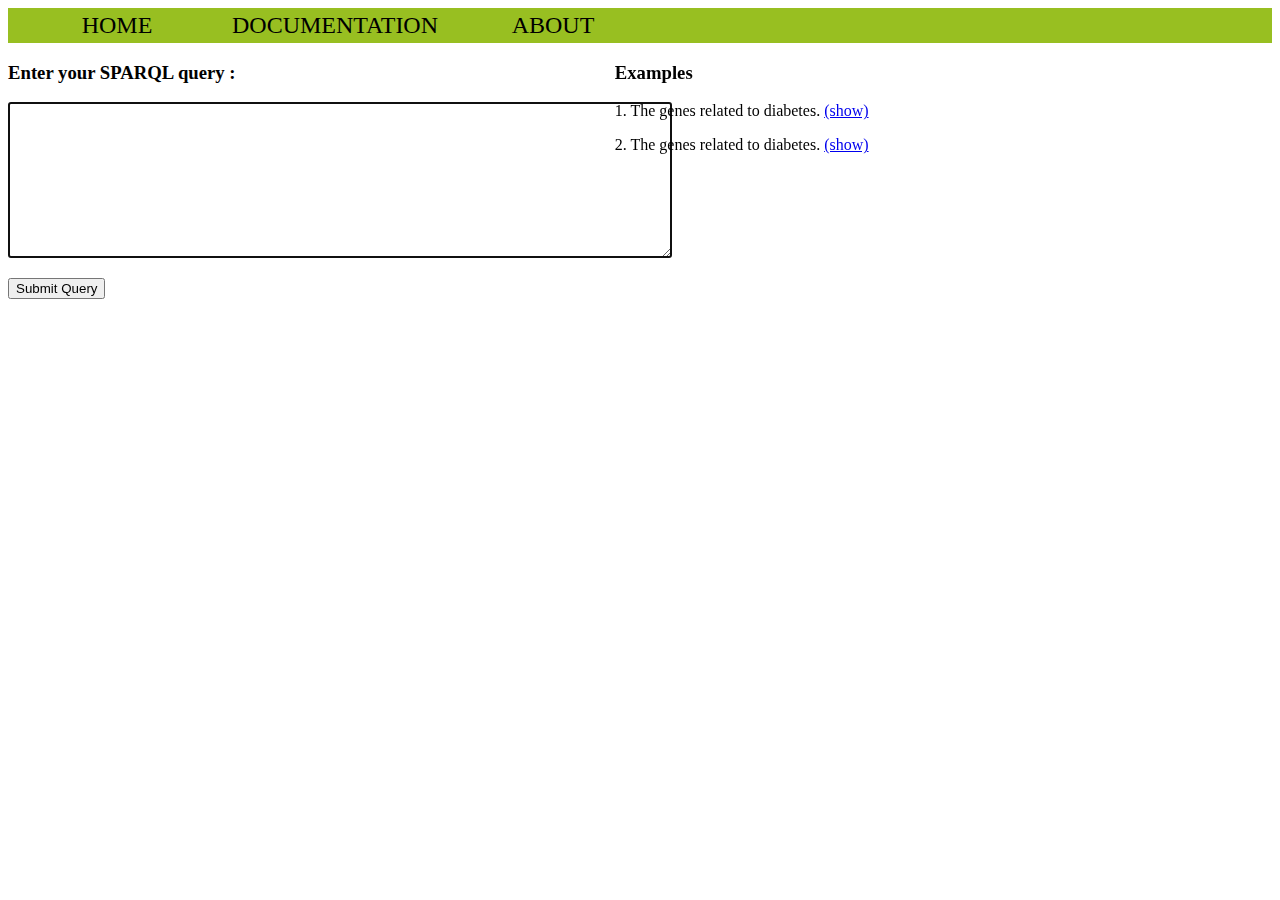
<file: web/index.html>
<!DOCTYPE html>
<!--
To change this license header, choose License Headers in Project Properties.
To change this template file, choose Tools | Templates
and open the template in the editor.
-->
<html>
    <head>
        <title>federated query</title>
        <meta content="text/html; charset=UTF-8" http-equiv="Content-Type"/>
       <link rel="stylesheet"  href="styles.css" />
        <script>
  function showExample(demo){
       document.getElementById("queryText").value=demo.getAttribute("data-value");
     //  return false;
  }
        </script>


  </head>


 <body>
        
        <div id="header">
        <nav>       
           <ul>
             <li><a href="#home">Home</a></li>
             <li><a href="#documentation">Documentation</a></li>
             <li><a href="#about">About</a></li>
           </ul>
        </nav>
       </div>
        
        <div id="container">
        <div id="left">
        <div id="main">
            <form method="get"  name="sparql-form" id="sparqlform" action="result">
                <h3><label for="query">Enter your SPARQL query :</label></h3>
                <textarea autofocus accesskey="1" rows="10" cols="80" name="query" id="queryText"></textarea>
                <p/>
                <button id="submit" type= "submit" name="submit"> Submit Query </button>
             </form>
        </div>
   </div>
  <div id="right">
    <div id="example">
        <h3>Examples</h3>
        <p>1. The genes related to diabetes. <a href="/dynajoin/#" data-value=" select ?s1 ?o1 ?o2 where{ ?s1 &lt;http://www.w3.org/1999/02/22-rdf-syntax-ns#type&gt;   &lt;http://bio2rdf.org/omim_vocabulary:Gene&gt;.?s1   &lt;http://bio2rdf.org/omim_vocabulary:refers-to&gt; ?o1. ?o1   &lt;http://bio2rdf.org/omim_vocabulary:x-snomed&gt; ?o2.&lt;http://bio2rdf.org/pharmgkb:PA446359&gt; &lt;http://bio2rdf.org/pharmgkb_vocabulary:x-snomedct&gt; ?o2.}" onclick="showExample(this)"> (show) </a></p>
        <p>2. The genes related to diabetes. <a href="/dynajoin/#" data-value=" select ?s1 ?o1 ?o2 where{ ?s1 &lt;http://www.w3.org/1999/02/22-rdf-syntax-ns#type&gt;   &lt;http://bio2rdf.org/omim_vocabulary:Gene&gt;.?s1   ?p1 ?o1. ?o1   ?p2 ?o2.&lt;http://bio2rdf.org/pharmgkb:PA446359&gt; &lt;http://bio2rdf.org/pharmgkb_vocabulary:x-snomedct&gt; ?o2.}" onclick="showExample(this)"> (show) </a></p>
    </div>

  </div>

</div>

    </body>

</html>
</file>
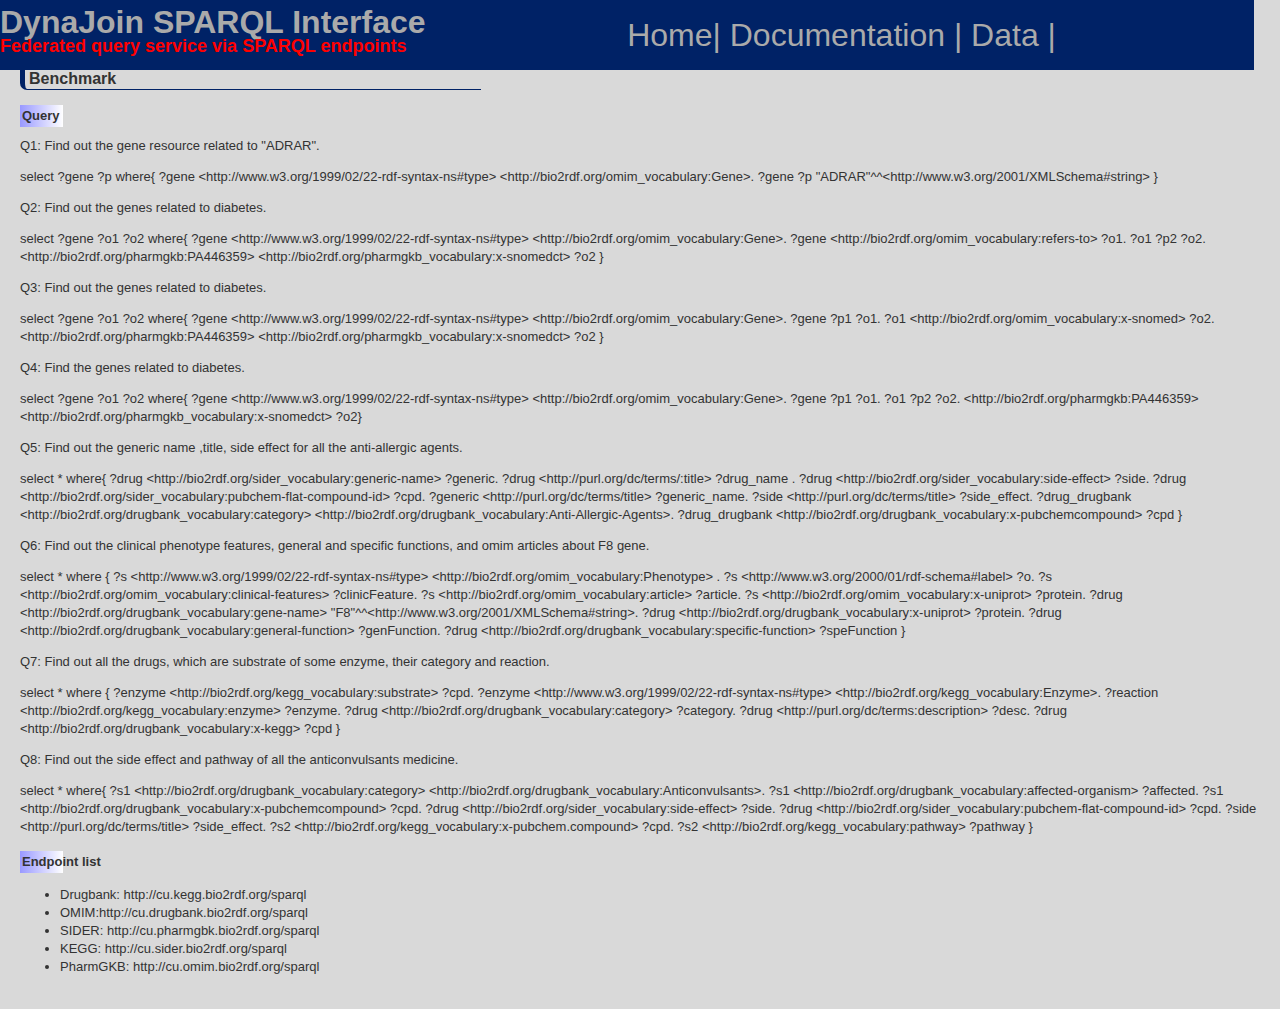
<file: web/data.html>
<!DOCTYPE html>
<!--
To change this license header, choose License Headers in Project Properties.
To change this template file, choose Tools | Templates
and open the template in the editor.
-->
<html>
    <head>
       <title>Federated query service DynaJoin</title>
        <link href="assets/application.css" 
              media="all" rel="stylesheet" type="text/css" />
        <link href="assets/jquery.dataTables.min.css" 
              media="all" rel="stylesheet" type="text/css" />
        <script src="assets/application.js" type="text/javascript"></script>
         <script src="assets/example.js" type="text/javascript"></script>      
        <script src="assets/query.js" type="text/javascript"></script>        
        <script src="assets/jquery-1.11.3.min.js" type="text/javascript"></script>
        <script src="assets/jquery.dataTables.min.js" type="text/javascript"></script>
    </head>
    <body>
         <div id="header" class="top col-1-2">
         
            <div class="title">DynaJoin SPARQL Interface</div>
            <div class="subtitle">Federated query service via SPARQL endpoints</div>
         </div>
            
            <div id="nav" class="top col-1-2">
                
            
               <a href="index.jsp">Home</a>|
                <a href="documentation.html">Documentation</a> |
                <a href="data.html">Data</a> |
            
            </div>
        
         
        <div class="mainBody">
            <h2> Benchmark</h2>
            <h3>Query</h3>
            Q1: Find out the gene resource related to &quot;ADRAR&quot;.
            <p>
                
select ?gene ?p
where{
?gene &lt;http://www.w3.org/1999/02/22-rdf-syntax-ns#type&gt; &lt;http://bio2rdf.org/omim_vocabulary:Gene&gt;.
?gene ?p &quot;ADRAR&quot;^^&lt;http://www.w3.org/2001/XMLSchema#string&gt;
}
</p>
 <p>  Q2: Find out the genes related to diabetes.</p>
<p> select ?gene ?o1 ?o2  where{ 
?gene &lt;http://www.w3.org/1999/02/22-rdf-syntax-ns#type&gt;   &lt;http://bio2rdf.org/omim_vocabulary:Gene&gt;.
?gene &lt;http://bio2rdf.org/omim_vocabulary:refers-to&gt; ?o1. 
?o1   ?p2 ?o2.
&lt;http://bio2rdf.org/pharmgkb:PA446359&gt; &lt;http://bio2rdf.org/pharmgkb_vocabulary:x-snomedct&gt; ?o2 }</p>
<p> Q3: Find out the genes related to diabetes.</p>
<p> select ?gene ?o1 ?o2 where{ 
?gene &lt;http://www.w3.org/1999/02/22-rdf-syntax-ns#type&gt;   &lt;http://bio2rdf.org/omim_vocabulary:Gene&gt;.
?gene ?p1 ?o1. 
?o1   &lt;http://bio2rdf.org/omim_vocabulary:x-snomed&gt;  ?o2.
&lt;http://bio2rdf.org/pharmgkb:PA446359&gt; &lt;http://bio2rdf.org/pharmgkb_vocabulary:x-snomedct&gt; ?o2 }
<p> Q4: Find the genes related to diabetes.
<p> select ?gene ?o1 ?o2 where{ 
?gene &lt;http://www.w3.org/1999/02/22-rdf-syntax-ns#type&gt;   &lt;http://bio2rdf.org/omim_vocabulary:Gene&gt;.
?gene ?p1 ?o1. 
?o1   ?p2 ?o2.
&lt;http://bio2rdf.org/pharmgkb:PA446359&gt; &lt;http://bio2rdf.org/pharmgkb_vocabulary:x-snomedct&gt; ?o2}</p>
<p> Q5: Find out the generic name ,title, side effect for all the anti-allergic agents.</p>							
<p> select * where{					
?drug &lt;http://bio2rdf.org/sider_vocabulary:generic-name&gt; ?generic.					
?drug &lt;http://purl.org/dc/terms/:title&gt; ?drug_name .					
?drug &lt;http://bio2rdf.org/sider_vocabulary:side-effect&gt; ?side.					
?drug &lt;http://bio2rdf.org/sider_vocabulary:pubchem-flat-compound-id&gt; ?cpd.					
?generic &lt;http://purl.org/dc/terms/title&gt; ?generic_name.					
?side &lt;http://purl.org/dc/terms/title&gt; ?side_effect.										
?drug_drugbank &lt;http://bio2rdf.org/drugbank_vocabulary:category&gt;
&lt;http://bio2rdf.org/drugbank_vocabulary:Anti-Allergic-Agents&gt;.					
?drug_drugbank &lt;http://bio2rdf.org/drugbank_vocabulary:x-pubchemcompound&gt; ?cpd	}</p>
<p> Q6: Find out the clinical phenotype features, general and specific functions, and omim articles about F8 gene.</p>
<p> select * where {
?s &lt;http://www.w3.org/1999/02/22-rdf-syntax-ns#type&gt; &lt;http://bio2rdf.org/omim_vocabulary:Phenotype&gt; .
?s &lt;http://www.w3.org/2000/01/rdf-schema#label&gt; ?o.
?s &lt;http://bio2rdf.org/omim_vocabulary:clinical-features&gt; ?clinicFeature.
?s &lt;http://bio2rdf.org/omim_vocabulary:article&gt; ?article.
?s &lt;http://bio2rdf.org/omim_vocabulary:x-uniprot&gt; ?protein.
?drug  &lt;http://bio2rdf.org/drugbank_vocabulary:gene-name&gt; &quot;F8&quot;^^&lt;http://www.w3.org/2001/XMLSchema#string&gt;.
?drug &lt;http://bio2rdf.org/drugbank_vocabulary:x-uniprot&gt; ?protein.
?drug  &lt;http://bio2rdf.org/drugbank_vocabulary:general-function&gt; ?genFunction.
?drug  &lt;http://bio2rdf.org/drugbank_vocabulary:specific-function&gt; ?speFunction }</p>
<p> Q7: Find out all the drugs, which are substrate of some enzyme, their category and reaction.</p>
<p> select * where {  
?enzyme &lt;http://bio2rdf.org/kegg_vocabulary:substrate&gt; ?cpd.
?enzyme &lt;http://www.w3.org/1999/02/22-rdf-syntax-ns#type&gt; &lt;http://bio2rdf.org/kegg_vocabulary:Enzyme&gt;. 
?reaction &lt;http://bio2rdf.org/kegg_vocabulary:enzyme&gt;  ?enzyme. 
?drug    &lt;http://bio2rdf.org/drugbank_vocabulary:category&gt; ?category. 
?drug &lt;http://purl.org/dc/terms:description&gt; ?desc.
?drug &lt;http://bio2rdf.org/drugbank_vocabulary:x-kegg&gt; ?cpd }</p>
<p> Q8: Find out the side effect and pathway of all the anticonvulsants medicine.</p>
<p> select * where{
?s1 &lt;http://bio2rdf.org/drugbank_vocabulary:category&gt;
&lt;http://bio2rdf.org/drugbank_vocabulary:Anticonvulsants&gt;.
?s1 &lt;http://bio2rdf.org/drugbank_vocabulary:affected-organism&gt; ?affected.
?s1 &lt;http://bio2rdf.org/drugbank_vocabulary:x-pubchemcompound&gt; ?cpd.
?drug &lt;http://bio2rdf.org/sider_vocabulary:side-effect&gt; ?side.
?drug &lt;http://bio2rdf.org/sider_vocabulary:pubchem-flat-compound-id&gt; ?cpd.
?side &lt;http://purl.org/dc/terms/title&gt; ?side_effect.
?s2 &lt;http://bio2rdf.org/kegg_vocabulary:x-pubchem.compound&gt; ?cpd.
?s2 &lt;http://bio2rdf.org/kegg_vocabulary:pathway&gt;  ?pathway } </p>        
       
        <h3>Endpoint list</h3>
        <ul>
            
        <li>Drugbank:	http://cu.kegg.bio2rdf.org/sparql</li>
			<li>OMIM:http://cu.drugbank.bio2rdf.org/sparql</li>
			<li>SIDER:	http://cu.pharmgbk.bio2rdf.org/sparql</li> 
			<li>KEGG:	http://cu.sider.bio2rdf.org/sparql</li>
			<li>PharmGKB:	http://cu.omim.bio2rdf.org/sparql </li>
                        </ul>
        
        </div>
    </body>
</html>
</file>
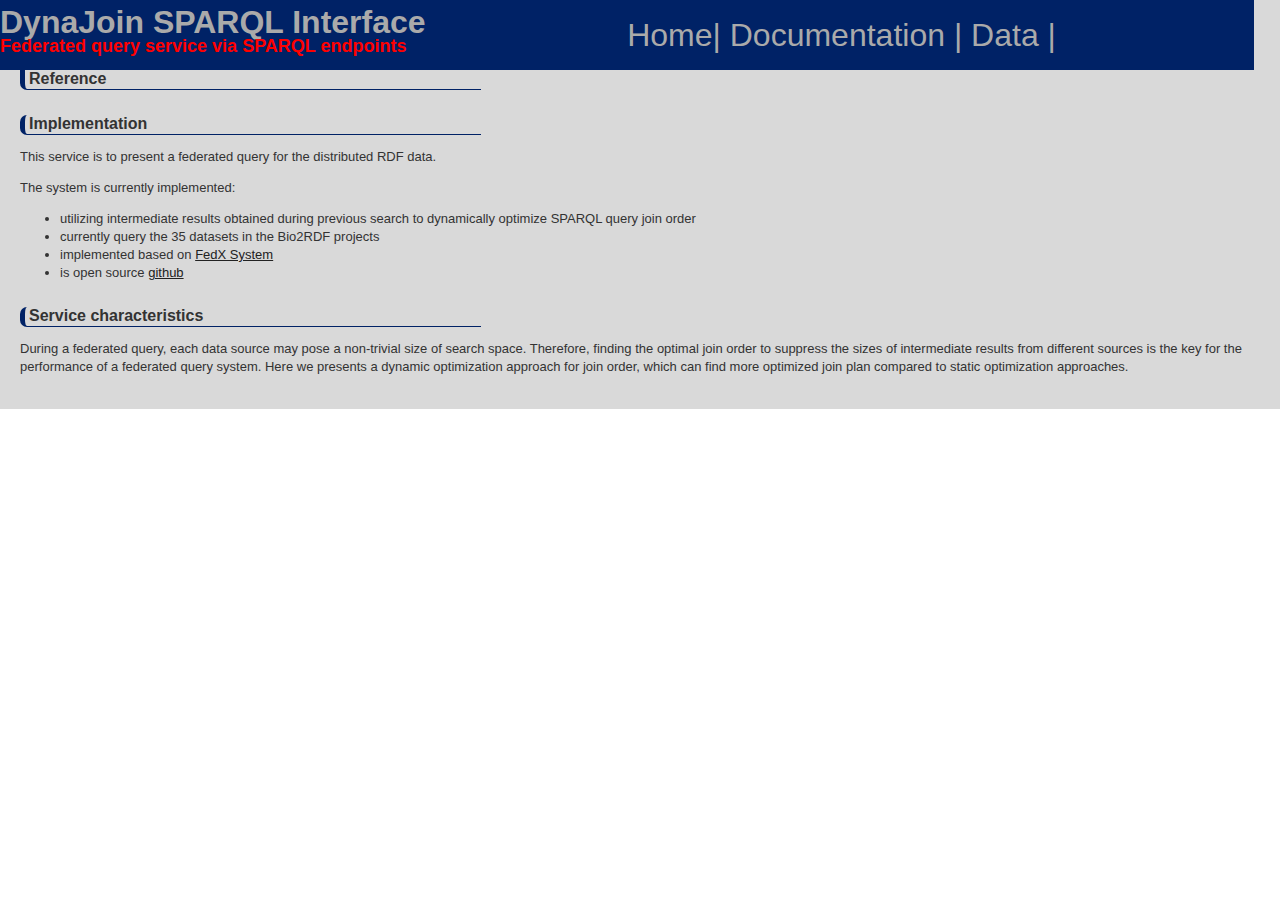
<file: web/documentation.html>
<!DOCTYPE html>
<!--
To change this license header, choose License Headers in Project Properties.
To change this template file, choose Tools | Templates
and open the template in the editor.
-->
<html>
    <head>
       <title>Federated query service DynaJoin</title>
        <link href="assets/application.css" 
              media="all" rel="stylesheet" type="text/css" />
        <link href="assets/jquery.dataTables.min.css" 
              media="all" rel="stylesheet" type="text/css" />
        <script src="assets/application.js" type="text/javascript"></script>
         <script src="assets/example.js" type="text/javascript"></script>      
        <script src="assets/query.js" type="text/javascript"></script>        
        <script src="assets/jquery-1.11.3.min.js" type="text/javascript"></script>
        <script src="assets/jquery.dataTables.min.js" type="text/javascript"></script>
    </head>
    <body>
         <div id="header" class="top col-1-2">
         
            <div class="title">DynaJoin SPARQL Interface</div>
            <div class="subtitle">Federated query service via SPARQL endpoints</div>
         </div>
            
            <div id="nav" class="top col-1-2">
                
            <a href="index.jsp">Home</a>|
                <a href="documentation.html">Documentation</a> |
                <a href="data.html">Data</a> |
                 
            
            </div>
        
         
        <div class="mainBody">
          
            <h2> Reference</h2>
            <h2> Implementation</h2>
           <p> This service is to present a federated query for the distributed RDF data.</p>
                 
           <p>The system is currently implemented:</p>
           
           <ul>
            <li>utilizing intermediate results obtained during previous search to dynamically optimize SPARQL query join order </li>
            <li>currently query the 35 datasets in the Bio2RDF projects
            <li> implemented based on <a href="http://www.fluidops.com/en/company/training/open_source">FedX System </a></li>
            <li>is open source <a href="https://github.com/rainy5/DynaJoin">github</a></li>
            </ul>
           
            <h2>Service characteristics</h2>
            <p>
                 During a federated query, each data source may
pose a non-trivial size of search space. Therefore, finding the optimal join
order to suppress the sizes of intermediate results from different sources
is the key for the performance of a federated query system.
Here we
presents a dynamic optimization approach for join order, which can find
more optimized join plan compared to static optimization approaches.</p>

        </div>
    </body>
</html>
</file>
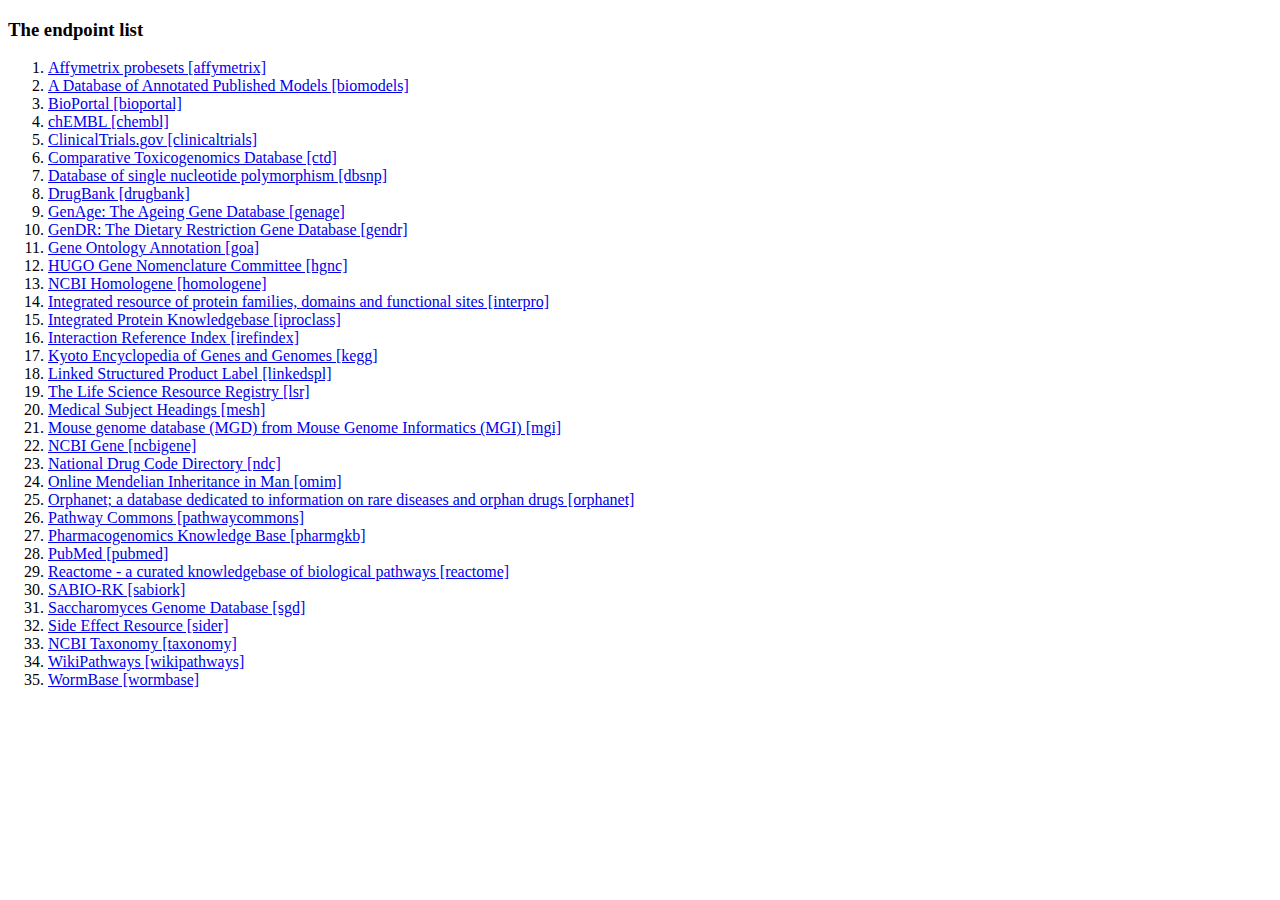
<file: web/endpoint.html>
<!DOCTYPE html>
<!--
To change this license header, choose License Headers in Project Properties.
To change this template file, choose Tools | Templates
and open the template in the editor.
-->
<html>
    <head>
        <title>TODO supply a title</title>
        <meta charset="UTF-8">
        <meta name="viewport" content="width=device-width, initial-scale=1.0">
    </head>
    <body>
        <div id="endpointlist">
                    <h3>The endpoint list</h3>

                    <ol type="1">
                        <li> <a href=" http://cu.affymetrix.bio2rdf.org/sparql">Affymetrix probesets [affymetrix]  </a> </li>
                        <li> <a href=" http://cu.biomodels.bio2rdf.org/sparql"> A Database of Annotated Published Models [biomodels] </a> </li>
                        <li> <a href=" http://cu.bioportal.bio2rdf.org/sparql">  BioPortal [bioportal]</a> </li>
                        <li> <a href=" http://cu.chembl.bio2rdf.org/sparql">chEMBL [chembl]  </a> </li>
                        <li> <a href=" http://cu.clinicaltrials.bio2rdf.org/sparql"> ClinicalTrials.gov [clinicaltrials] </a> </li>
                        <li> <a href=" http://cu.ctd.bio2rdf.org/sparql">Comparative Toxicogenomics Database [ctd]  </a> </li>
                        <li> <a href=" http://cu.dbsnp.bio2rdf.org/sparql">Database of single nucleotide polymorphism [dbsnp]  </a> </li>
                        <li> <a href=" http://cu.drugbank.bio2rdf.org/sparql"> DrugBank [drugbank] </a> </li>
                        <li> <a href=" http://cu.genage.bio2rdf.org/sparql"> GenAge: The Ageing Gene Database [genage]  </a> </li>
                        <li> <a href=" http://cu.gendr.bio2rdf.org/sparql"> GenDR: The Dietary Restriction Gene Database [gendr]  </a> </li>
                        <li> <a href=" http://cu.goa.bio2rdf.org/sparql"> Gene Ontology Annotation [goa]  </a> </li>
                        <li> <a href=" http://cu.hgnc.bio2rdf.org/sparql">HUGO Gene Nomenclature Committee [hgnc]  </a> </li>
                        <li> <a href=" http://cu.homologene.bio2rdf.org/sparql">NCBI Homologene [homologene]  </a> </li>
                        <li> <a href=" http://cu.interpro.bio2rdf.org/sparql">Integrated resource of protein families, domains and functional sites [interpro]  </a> </li>
                        <li> <a href=" http://cu.iproclass.bio2rdf.org/sparql">Integrated Protein Knowledgebase [iproclass]  </a> </li>
                        <li> <a href=" http://cu.irefindex.bio2rdf.org/sparql">Interaction Reference Index [irefindex]  </a> </li>
                        <li> <a href=" http://cu.kegg.bio2rdf.org/sparql"> Kyoto Encyclopedia of Genes and Genomes [kegg] </a> </li>
                        <li> <a href=" http://cu.linkedspl.bio2rdf.org/sparql"> Linked Structured Product Label [linkedspl] </a> </li>
                        <li> <a href=" http://cu.lsr.bio2rdf.org/sparql">  The Life Science Resource Registry [lsr] </a> </li>
                        <li> <a href=" http://cu.mesh.bio2rdf.org/sparql"> Medical Subject Headings [mesh] </a>  </li>
                        <li> <a href=" http://cu.mgi.bio2rdf.org/sparql"> Mouse genome database (MGD) from Mouse Genome Informatics (MGI) [mgi]  </a> </li>
                        <li> <a href=" http://cu.ncbigene.bio2rdf.org/sparql">NCBI Gene [ncbigene]  </a> </li>
                        <li> <a href=" http://cu.ndc.bio2rdf.org/sparql"> National Drug Code Directory [ndc] </a> </li>
                        <li> <a href=" http://cu.omim.bio2rdf.org/sparql"> Online Mendelian Inheritance in Man [omim] </a> </li>
                        <li> <a href=" http://cu.orphanet.bio2rdf.org/sparql">Orphanet; a database dedicated to information on rare diseases and orphan drugs [orphanet]  </a> </li>
                        <li> <a href=" http://cu.pathwaycommons.bio2rdf.org/sparql"> Pathway Commons [pathwaycommons]  </a> </li>
                        <li> <a href=" http://cu.pharmgkb.bio2rdf.org/sparql"> Pharmacogenomics Knowledge Base [pharmgkb]  </a> </li>
                        <li> <a href=" http://cu.pubmed.bio2rdf.org/sparql"> PubMed [pubmed] </a> </li>
                        <li> <a href=" http://cu.reactome.bio2rdf.org/sparql">Reactome - a curated knowledgebase of biological pathways [reactome]  </a> </li>
                        <li> <a href=" http://cu.sabiork.bio2rdf.org/sparql"> SABIO-RK [sabiork] </a> </li>
                        <li> <a href=" http://cu.sgd.bio2rdf.org/sparql">Saccharomyces Genome Database [sgd]  </a> </li>
                        <li> <a href=" http://cu.sider.bio2rdf.org/sparql"> Side Effect Resource [sider] </a> </li>
                        <li> <a href=" http://cu.taxonomy.bio2rdf.org/sparql">NCBI Taxonomy [taxonomy]  </a> </li>
                        <li> <a href=" http://cu.wikipathways.bio2rdf.org/sparql">WikiPathways [wikipathways]  </a> </li>
                        <li> <a href=" http://cu.wormbase.bio2rdf.org/sparql">WormBase [wormbase] </a> </li>
                    </ol>
                </div>
    </body>
</html>
</file>
<file: web/styles.css>
/*
To change this license header, choose License Headers in Project Properties.
To change this template file, choose Tools | Templates
and open the template in the editor.
*/
/* 
    Created on : May 29, 2015, 3:17:29 PM
    Author     : why
*/
#container
            {
                position: relative;
                width:100%;
            }
            #left{
                float:left;
                 width:48%;
            }
            #right{
                float:left;
                width:48%;
            }
            
#header {
    background-color: #98bf21;
}
      
nav ul {
    list-style-type: none;
    margin: 0;
    padding: 0;
    overflow: hidden;
  
    
}

nav li {
    float: left;
  
}

nav  a:link, nav a:visited {
    display: block;
    width: 210px;
    font-size: 150%;
   color: #000;
    background-color: #98bf21;
    text-align: center;
    padding: 4px;
    text-decoration: none;
    text-transform: uppercase;
}

nav a:hover, nav a:active {
    background-color: #7A991A;
}
</file>
<file: web/assets/application.css>
body{margin:0;padding:0;font-family:Meiryo, "メイリオ", "MS PGothic","MS Pゴシック", osaka, Verdana, Geneva, sans-serif;font-size:small}.frame{margin:0;padding:10px;vertical-align:middle;background-color:#002266;color:#aaaaaa}.frame a{color:#bbbbff;background-color:#002266;text-decoration:none}.frame a:visited{color:#bbbbff;background-color:#002266;text-decoration:none}.frame a:hover{color:#ddddff;background-color:#002266;text-decoration:none}#footer{margin-top:20px}.message{color:#ff0000}#main{margin:0px;padding:5px}.meta{color:#888888}.info{font-size:smaller;font-weight:normal;text-decoration:none}.credit{font-style:italic;text-align:center}.title{margin:0;margin-top:10pt;margin-bottom:2pt;padding:0;font-size:xx-large;font-weight:bold}.subtitle{margin:0;margin-top:4pt;margin-bottom:10pt;padding:0;font-size:large;font-weight:bold;color:red}h1{width:450px;border:solid #002266;border-width:0px 0px 1px 5px;padding-left:10px;margin-top:20px;font-size:large}h2{width:450px;margin-top:25px;margin-bottom:10px;padding:0px 2px 1px 4px;border:solid #002266;border-width:0 0 1px 5px;border-top-left-radius:7px;border-bottom-left-radius:7px;font-size:medium}h3{width:3em;margin-top:15px;margin-bottom:10px;white-space:nowrap;padding:2px;font-size:small;font-weight:bold;background:#EECCCC;background:-moz-linear-gradient(left, #99f, #fff);background:-webkit-gradient(linear, left top, right top, from(#99f), to(#fff));filter:progid:DXImageTransform.Microsoft.Gradient(StartColorStr='#9999FF', EndColorStr='#FFFFFF', GradientType=1)}.button{-moz-box-shadow:inset 0px 1px 0px 0px #ffffff;-webkit-box-shadow:inset 0px 1px 0px 0px #ffffff;box-shadow:inset 0px 1px 0px 0px #ffffff;background:-webkit-gradient(linear, left top, left bottom, color-stop(0.05, #fff), color-stop(1, #f6f6f6));background:-moz-linear-gradient(top, #fff 5%, #f6f6f6 100%);background:-webkit-linear-gradient(top, #fff 5%, #f6f6f6 100%);background:-o-linear-gradient(top, #fff 5%, #f6f6f6 100%);background:-ms-linear-gradient(top, #fff 5%, #f6f6f6 100%);background:linear-gradient(to bottom, #fff 5%, #f6f6f6 100%);filter:progid:DXImageTransform.Microsoft.gradient(startColorstr='#ffffff', endColorstr='#f6f6f6',GradientType=0);background-color:#ffffff;-moz-border-radius:6px;-webkit-border-radius:6px;border-radius:6px;border:1px solid #dcdcdc;display:inline-block;color:#666666;font-family:arial;font-size:smaller;padding:2px 12px;text-decoration:none;text-shadow:0px 1px 0px #ffffff;cursor:pointer}.button:hover{background:-webkit-gradient(linear, left top, left bottom, color-stop(0.05, #f6f6f6), color-stop(1, #fff));background:-moz-linear-gradient(top, #f6f6f6 5%, #fff 100%);background:-webkit-linear-gradient(top, #f6f6f6 5%, #fff 100%);background:-o-linear-gradient(top, #f6f6f6 5%, #fff 100%);background:-ms-linear-gradient(top, #f6f6f6 5%, #fff 100%);background:linear-gradient(to bottom, #f6f6f6 5%, #fff 100%);filter:progid:DXImageTransform.Microsoft.gradient(startColorstr='#f6f6f6', endColorstr='#ffffff',GradientType=0);background-color:#f6f6f6}.button:active{position:relative;top:1px}table th,td{padding:4px}td.number{text-align:right}.CodeMirror{font-family:monospace;height:300px;color:black}.CodeMirror-lines{padding:4px 0}.CodeMirror pre{padding:0 4px}.CodeMirror-scrollbar-filler,.CodeMirror-gutter-filler{background-color:white}.CodeMirror-gutters{border-right:1px solid #ddd;background-color:#f7f7f7;white-space:nowrap}.CodeMirror-linenumber{padding:0 3px 0 5px;min-width:20px;text-align:right;color:#999}.CodeMirror-guttermarker{color:black}.CodeMirror-guttermarker-subtle{color:#999}.CodeMirror div.CodeMirror-cursor{border-left:1px solid black}.CodeMirror div.CodeMirror-secondarycursor{border-left:1px solid silver}.CodeMirror.cm-fat-cursor div.CodeMirror-cursor{width:auto;border:0;background:#7e7}.CodeMirror.cm-fat-cursor div.CodeMirror-cursors{z-index:1}.cm-animate-fat-cursor{width:auto;border:0;-webkit-animation:blink 1.06s steps(1) infinite;-moz-animation:blink 1.06s steps(1) infinite;animation:blink 1.06s steps(1) infinite}@-moz-keyframes blink{0%{background:#7e7}50%{background:none}100%{background:#7e7}}@-webkit-keyframes blink{0%{background:#7e7}50%{background:none}100%{background:#7e7}}@keyframes blink{0%{background:#7e7}50%{background:none}100%{background:#7e7}}.cm-tab{display:inline-block;text-decoration:inherit}.CodeMirror-ruler{border-left:1px solid #ccc;position:absolute}.cm-s-default .cm-keyword{color:#708}.cm-s-default .cm-atom{color:#219}.cm-s-default .cm-number{color:#164}.cm-s-default .cm-def{color:#00f}.cm-s-default .cm-variable-2{color:#05a}.cm-s-default .cm-variable-3{color:#085}.cm-s-default .cm-comment{color:#a50}.cm-s-default .cm-string{color:#a11}.cm-s-default .cm-string-2{color:#f50}.cm-s-default .cm-meta{color:#555}.cm-s-default .cm-qualifier{color:#555}.cm-s-default .cm-builtin{color:#30a}.cm-s-default .cm-bracket{color:#997}.cm-s-default .cm-tag{color:#170}.cm-s-default .cm-attribute{color:#00c}.cm-s-default .cm-header{color:header}.cm-s-default .cm-quote{color:#090}.cm-s-default .cm-hr{color:#999}.cm-s-default .cm-link{color:#00c}.cm-negative{color:#d44}.cm-positive{color:#292}.cm-header,.cm-strong{font-weight:bold}.cm-em{font-style:italic}.cm-link{text-decoration:underline}.cm-strikethrough{text-decoration:line-through}.cm-s-default .cm-error{color:#f00}.cm-invalidchar{color:#f00}div.CodeMirror span.CodeMirror-matchingbracket{color:#0f0}div.CodeMirror span.CodeMirror-nonmatchingbracket{color:#f22}.CodeMirror-matchingtag{background:rgba(255,150,0,0.3)}.CodeMirror-activeline-background{background:#e8f2ff}.CodeMirror{position:relative;overflow:hidden;background:white}.CodeMirror-scroll{overflow:scroll !important;margin-bottom:-30px;margin-right:-30px;padding-bottom:30px;height:100%;outline:none;position:relative}.CodeMirror-sizer{position:relative;border-right:30px solid transparent}.CodeMirror-vscrollbar,.CodeMirror-hscrollbar,.CodeMirror-scrollbar-filler,.CodeMirror-gutter-filler{position:absolute;z-index:6;display:none}.CodeMirror-vscrollbar{right:0;top:0;overflow-x:hidden;overflow-y:scroll}.CodeMirror-hscrollbar{bottom:0;left:0;overflow-y:hidden;overflow-x:scroll}.CodeMirror-scrollbar-filler{right:0;bottom:0}.CodeMirror-gutter-filler{left:0;bottom:0}.CodeMirror-gutters{position:absolute;left:0;top:0;z-index:3}.CodeMirror-gutter{white-space:normal;height:100%;display:inline-block;margin-bottom:-30px;*zoom:1;*display:inline}.CodeMirror-gutter-wrapper{position:absolute;z-index:4;height:100%}.CodeMirror-gutter-elt{position:absolute;cursor:default;z-index:4}.CodeMirror-gutter-wrapper{-webkit-user-select:none;-moz-user-select:none;user-select:none}.CodeMirror-lines{cursor:text;min-height:1px}.CodeMirror pre{-moz-border-radius:0;-webkit-border-radius:0;border-radius:0;border-width:0;background:transparent;font-family:inherit;font-size:inherit;margin:0;white-space:pre;word-wrap:normal;line-height:inherit;color:inherit;z-index:2;position:relative;overflow:visible;-webkit-tap-highlight-color:transparent}.CodeMirror-wrap pre{word-wrap:break-word;white-space:pre-wrap;word-break:normal}.CodeMirror-linebackground{position:absolute;left:0;right:0;top:0;bottom:0;z-index:0}.CodeMirror-linewidget{position:relative;z-index:2;overflow:auto}.CodeMirror-code{outline:none}.CodeMirror-scroll,.CodeMirror-sizer,.CodeMirror-gutter,.CodeMirror-gutters,.CodeMirror-linenumber{-moz-box-sizing:content-box;box-sizing:content-box}.CodeMirror-measure{position:absolute;width:100%;height:0;overflow:hidden;visibility:hidden}.CodeMirror-measure pre{position:static}.CodeMirror div.CodeMirror-cursor{position:absolute;border-right:none;width:0}div.CodeMirror-cursors{visibility:hidden;position:relative;z-index:3}.CodeMirror-focused div.CodeMirror-cursors{visibility:visible}.CodeMirror-selected{background:#d9d9d9}.CodeMirror-focused .CodeMirror-selected{background:#d7d4f0}.CodeMirror-crosshair{cursor:crosshair}.CodeMirror ::selection{background:#d7d4f0}.CodeMirror ::-moz-selection{background:#d7d4f0}.cm-searching{background:#ffa;background:rgba(255,255,0,0.4)}.CodeMirror span{*vertical-align:text-bottom}.cm-force-border{padding-right:.1px}@media print{.CodeMirror div.CodeMirror-cursors{visibility:hidden}}.cm-tab-wrap-hack:after{content:''}span.CodeMirror-selectedtext{background:none}.CodeMirror{display:block;border-style:solid;border-color:#002266;border-width:1px;width:600px}.example-queries{display:inline-block;width:600px;vertical-align:top}#comment{border-style:solid;border-color:#6688cc;border-width:1px;margin:5px 0;padding:4px;width:590px;background-color:#ffc;box-shadow:2px 2px 2px}#comment h1{border-style:none;margin:10px 0 2px 0;padding:0;font-size:medium}#comment h2{border-style:none;margin:10px 0 2px 0;padding:0;font-size:small}.query-list{border-collapse:collapse}.query-list th{background-color:#ccccff}.query-list th,td{border-style:solid;border-width:1px;border-color:#8888dd}body{background-color:#fff;color:#333;font-family:verdana, arial, helvetica, sans-serif;font-size:13px;line-height:18px}p,ol,ul,td{font-family:verdana, arial, helvetica, sans-serif;font-size:13px;line-height:18px}pre{background-color:#eee;padding:10px;font-size:11px}a{color:#222}a:visited{color:#666}a:hover{background-color:#eef}div.field,div.actions{margin-bottom:10px}#notice{color:green}.field_with_errors{padding:2px;background-color:red;display:table}#error_explanation{width:450px;border:2px solid red;padding:7px;padding-bottom:0;margin-bottom:20px;background-color:#f0f0f0}#error_explanation h2{text-align:left;font-weight:bold;padding:5px 5px 5px 15px;font-size:12px;margin:-7px;margin-bottom:0px;background-color:#c00;color:#fff}#error_explanation ul li{font-size:12px;list-style:square}

#query-result{
    margin:2cm auto;
    width: 100%;
}
.top {
    background-color: #002266;
    height: 70px;
    color:#aaaaaa
}
   
 .example-queries a{
    text-decoration: underline;
    color: blue;
}  
[class*='col-'] {
  float: left;
}
.col-1-2 {
  width: 49.0%;
}
#nav{   
    font-size:xx-large;
    box-sizing: border-box;
    line-height: 70px;
  
}
.top a{
    text-decoration: none;
    color:#aaaaaa
}
.top a:hover{
    color:#170
}
.mainBody{
    background-color: #d9d9d9;
    padding: 20px 20px 20px 20px;
}
</file>
